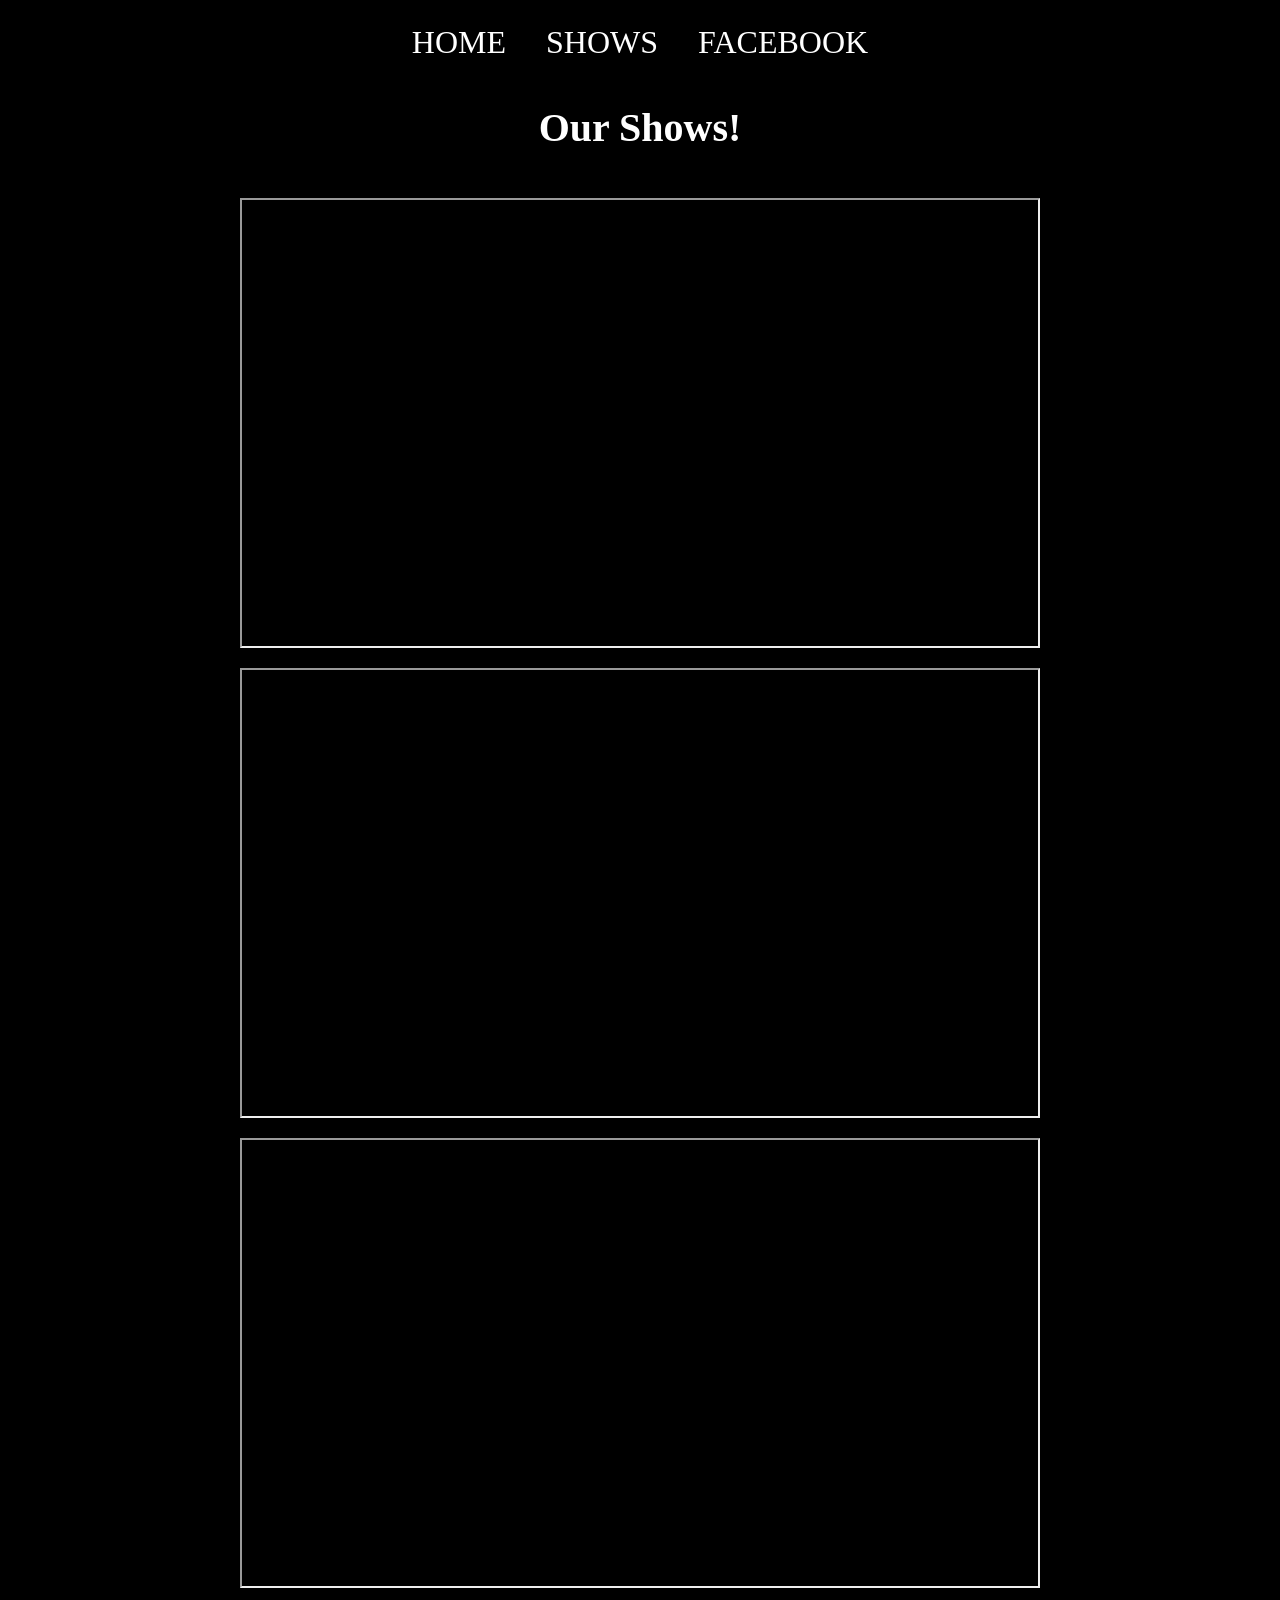
<file: shows/index.html>
<!DOCTYPE html>
<html lang="en">
<head>
    <meta charset="UTF-8">
    <meta name="viewport" content="width=device-width, initial-scale=1.0">
    <title>Rust</title>
    <link rel="stylesheet" href="../styles.css" />
    <meta name="viewport" content="width=device-width, initial-scale=1.0">
</head>
<body class="website-background">
    <div class="top-section">
      <a href="../">HOME</a>
      <a href="../shows">SHOWS</a>
      <a href="https://www.facebook.com/profile.php?id=61584413643713" target="_blank" rel="noopener noreferrer">FACEBOOK</a>
    </div>

    <div class="centered-div">
        <h1 class="shows-header">Our Shows!</h1>
    </div>
    <div>
        <iframe class="video"
            src="https://www.youtube.com/embed/CL8adhblNQ8"
            allowfullscreen>
            
        </iframe>
        <iframe class="video"
            src="https://www.youtube.com/embed/_UZ8-PQjKLE"
            allowfullscreen>
        </iframe>
        <!--<iframe class="video"
            src="https://www.youtube.com/embed/6wj14OCHJmQ"
            allowfullscreen>
        </iframe>-->
        <iframe class="video"
            src="https://www.youtube.com/embed/2CAY72qUcDg"
            allowfullscreen>
        </iframe>
    </div>
</body>
</html>
</file>
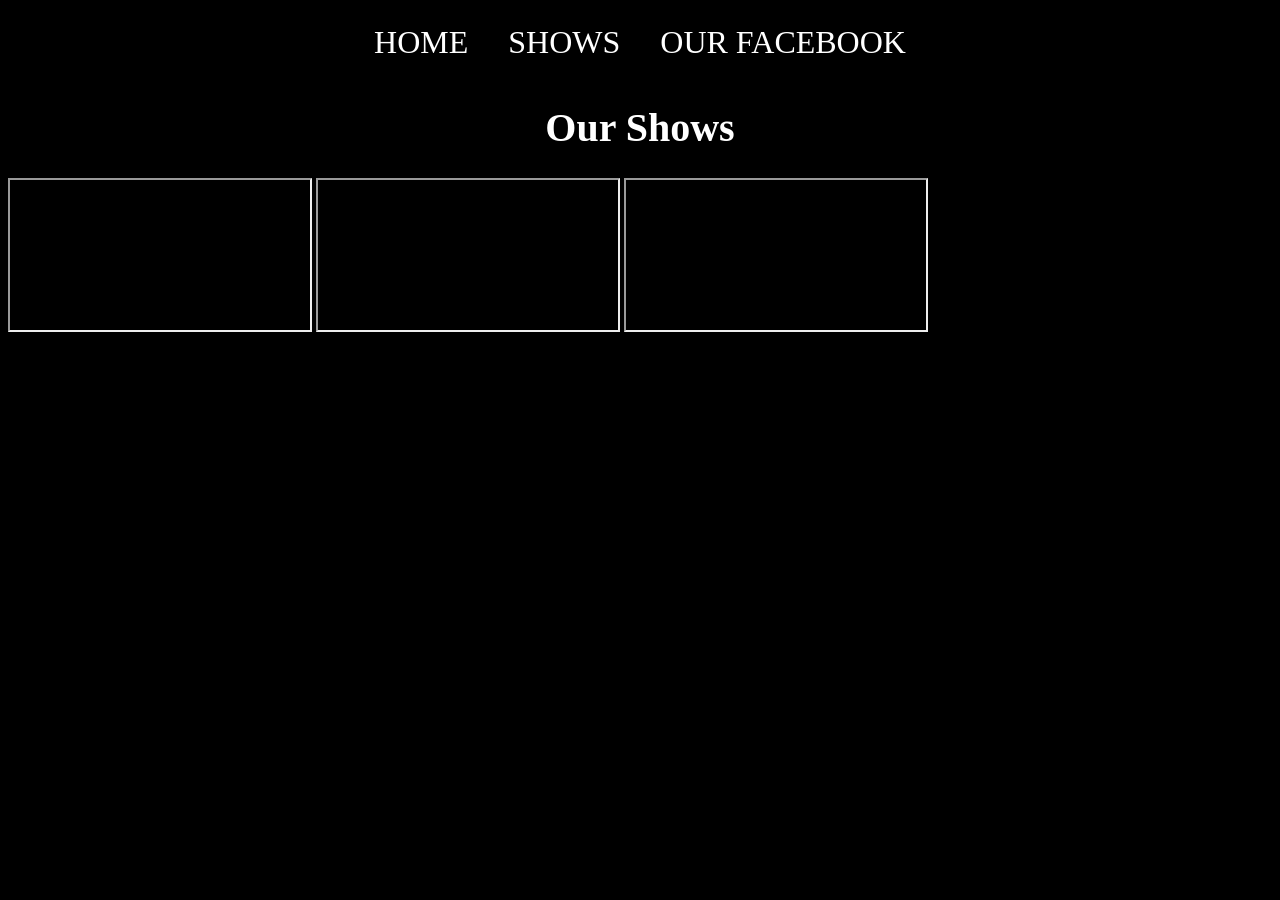
<file: pages/shows.html>
<!DOCTYPE html>
<html lang="en">
<head>
    <meta charset="UTF-8">
    <meta name="viewport" content="width=device-width, initial-scale=1.0">
    <title>Rust</title>
    <link rel="stylesheet" href="../styles.css" />
    <meta name="viewport" content="width=device-width, initial-scale=1.0">
</head>
<body class="website-background">
    <div class="top-section">
      <a href="../index.html">HOME</a>
      <a href="./shows.html">SHOWS</a>
      <a href="https://www.facebook.com/profile.php?id=61584413643713" target="_blank" rel="noopener noreferrer">OUR FACEBOOK</a>
    </div>

    <div class="centered-div">
        <h1 class="shows-header">Our Shows</h1>
    </div>
    <div>
        <iframe class="band-videos"
            src="https://www.youtube.com/embed/CL8adhblNQ8"
            allowfullscreen>
            
        </iframe>
        <iframe class="band-videos"
            src="https://www.youtube.com/embed/_UZ8-PQjKLE"
            allowfullscreen>
        </iframe>
        <!--<iframe class="band-videos"
            src="https://www.youtube.com/embed/6wj14OCHJmQ"
            allowfullscreen>
        </iframe>-->
        <iframe class="band-videos"
            src="https://www.youtube.com/embed/2CAY72qUcDg"
            allowfullscreen>
        </iframe>
    </div>
</body>
</html>
</file>
<file: styles.css>
@import url('https://fonts.googleapis.com/css2?family=Roboto:ital,wght@0,100..900;1,100..900&display=swap');

* {
  box-sizing: border-box;
}

img, iframe {
  max-width: 100%;
}

.shows-header {
    font-size: 2.5rem;
    font-family: "Times New Roman", Times, serif;
    justify-content: center;
    text-align: center; 
}

.top-section {
    display: flex;
    justify-content: center;
    padding: 1rem;
    align-items: center;
    gap: 2.5rem;
}

a {
    text-decoration: none;
    color: white;
    font-size: 2rem;
}

body {
    background: #fff;
    display: flex;
    flex-direction: column;
}

.website-background {
    background-color: black;
    color: white;
}

.band-picture {
    display: flex;
    flex-direction: column;
    justify-content: center;
    align-items: center;
    max-width: 100%;
    height: auto;
}

.video {
    display: flex;
    justify-content: center;
    align-items: center;
    
    width: 100%;
    max-width: 800px;
    height: 450px;

    padding: 10px;
    margin: 20px auto;
}

@media (max-width: 600px) { /* For mobile, remove top header */ 
    .top-section {
        display: none;
    }
    .wrapper-main {
        width: 100%
    }
    nav {
        padding: 1rem;
        display: flex;
    }
}

@media (min-width: 601px) { /* For desktop, remove hamburger menu */ 
    .ham-menu {
        display: none;
    }
    .off-screen-menu {
       display: none; 
    }
    nav {
        display: none;
        padding: 0rem;
    }
    .wrapper-main {
        width: 100%
    }
}


/* All related to mobile hamburger menu */
.off-screen-menu {
    background-color: rgb(34, 37, 49);
    height: 100vh;
    width: 100%;
    max-width: 480px;
    position: fixed;
    top: 0;
    right: -480px;
    display: flex;
    flex-direction: column;
    justify-content: center;
    align-items: center;
    text-align: center;
    font-size: 3rem;
    transition: .3s ease;
}

.off-screen-menu a {
    display: flex;
    flex-direction: column;
    padding: 1rem;
    justify-content: center;
    align-items: center;
    text-align: center;
    font-family: "Times New Roman", Times, serif;
}

.off-screen-menu.active {
    right: 0;
}

.ham-menu {
    height: 50px;
    width: 50px;
    margin-left: auto;
    position: relative
}

.ham-menu span {
    height: 5px;
    width: 100%;
    background-color: #6f86ff;
    border-radius: 25px;
    position: absolute;
    top: 50%;
    left: 50%;
    transform: translate(-50%, -50%);
    transition: .3s ease;
}

/* Spaces out spans on ham menu */
.ham-menu span:nth-child(1) {
    top: 25%
}
.ham-menu span:nth-child(3) {
    top: 75%
}

/* Turns ham menu into x when clicked */
.ham-menu.active span:nth-child(1) {
    top: 50%;
    transform: translate(-50%, -50%) rotate(45deg);
}
.ham-menu.active span:nth-child(2) {
    opacity: 0;
}
.ham-menu.active span:nth-child(3) {
    top: 50%;
    transform: translate(-50%, -50%) rotate(-45deg);
}
</file>
